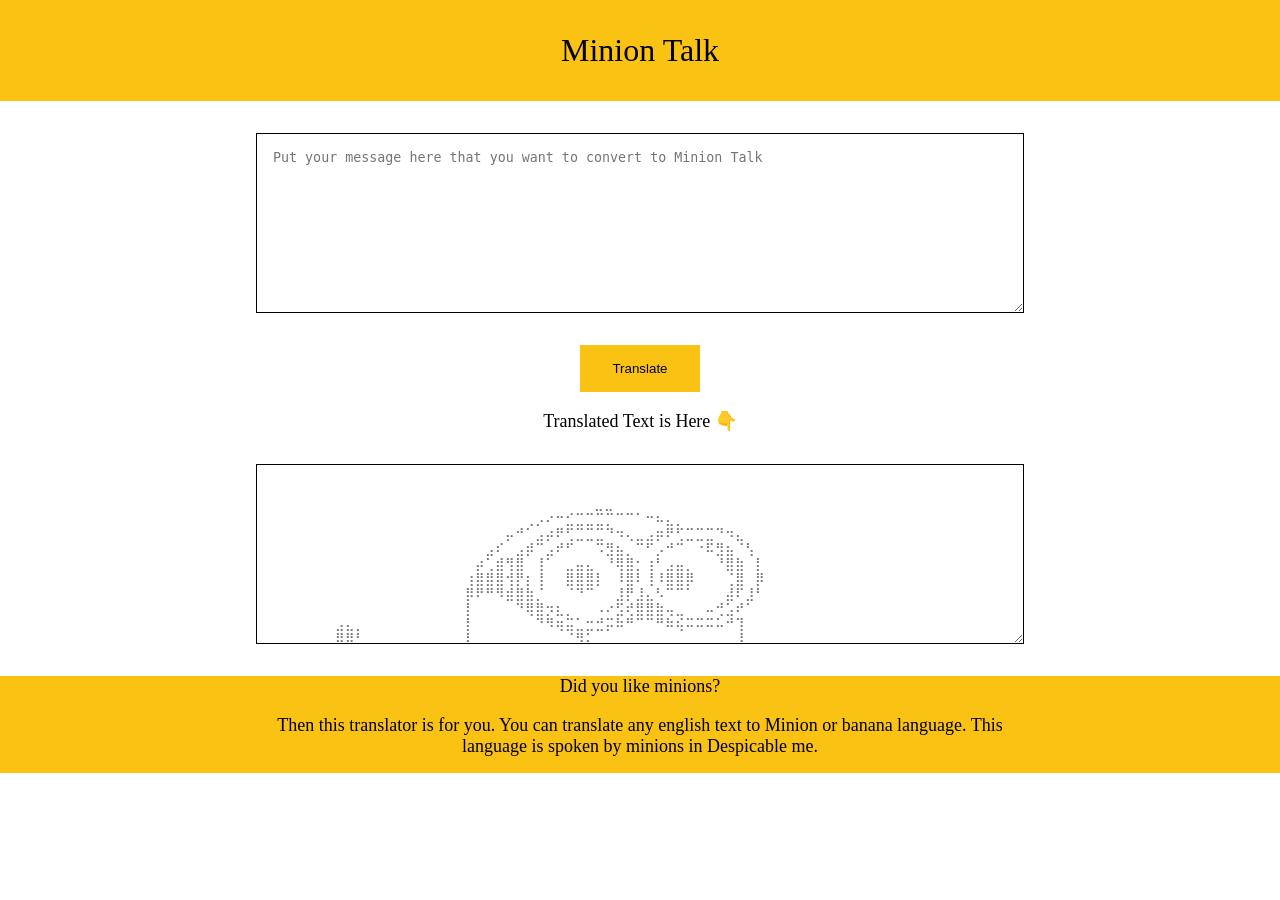
<file: index.html>
<!DOCTYPE html>
<html lang="en">
<head>
    <meta charset="UTF-8">
    <meta http-equiv="X-UA-Compatible" content="IE=edge">
    <meta name="viewport" content="width=device-width, initial-scale=1.0">
    <title>Minion Talk</title>
    <link href="minion.css" rel="stylesheet">
</head>
<body>
    <div id="top" style="font-size: 2rem;">Minion Talk</div>
    <textarea id="input" placeholder="Put your message here that you want to convert to Minion Talk"></textarea>
    <div id="button"><button id="btn">Translate</button>
    <p> Translated Text is Here 👇</p></div>
    <textarea id="out" placeholder="⠀⠀⠀⠀⠀⠀⠀⠀⠀⠀⠀⠀⠀⠀⠀⠀⠀⠀⠀⠀⠀⠀⠀⠀⠀⠀⠀⠀⠀
                                        ⣀⣀⠀⠀⠀⠀⠀⠀⠀⠀⠀⠀⠀⠀⠀⠀⠀⠀
    ⠀⠀⠀⠀⠀⠀⠀⠀⠀⠀⠀⠀⠀⠀⠀⠀⠀⠀⠀⠀⠀⠀⢀⡠⠔⠒⣊⣉⣉⣉⡉⠉⠉⠁⠒⠦⣄⡀⠀⠀⠀⠀⠀⠀⠀⠀⠀
    ⠀⠀⠀⠀⠀⠀⠀⠀⠀⠀⠀⠀⠀⠀⠀⠀⠀⠀⠀⠀⡤⠚⠁⣠⡴⠟⢋⣉⣉⣉⠙⠲⢄⣀⣠⡶⠟⢋⣉⣉⣉⠙⠲⣄⠀⠀⠀
    ⠀⠀⠀⠀⠀⠀⠀⠀⠀⠀⠀⠀⠀⠀⠀⠀⠀⠀⣠⠎⠀⣠⡾⠉⣠⠞⠋⠀⠀⠩⣻⣦⡀⠉⠋⡠⠚⠉⠀⠐⠯⣻⣦⠈⢣⠀⠀
    ⠀⠀⠀⠀⠀⠀⠀⠀⠀⠀⠀⠀⠀⠀⠀⠀⠀⡴⢁⣾⢻⣿⠀⢸⠁⠀⣀⣤⣄⠀⠘⢿⣿⡂⢰⠃⣠⣤⡀⠀⠀⠘⣿⣷⠀⡇⠀
    ⠀⠀⠀⠀⠀⠀⠀⠀⠀⠀⠀⠀⠀⠀⠀⠀⢰⣿⣿⣿⢺⡟⡆⢸⠀⠀⣿⣿⣿⡇⠀⠸⣿⠇⢸⠸⣿⣿⡿⠀⠀⠀⢈⣿⠀⡿⠀
    ⠀⠀⠀⠀⠀⠀⠀⠀⠀⠀⠀⠀⠀⠀⠀⠀⡿⠟⠛⠻⣾⣿⣷⡈⠀⠀⠈⠙⠉⠀⠀⣸⡟⣸⣄⠣⠉⠉⠁⠀⠀⠀⣼⠏⣸⠃⠀
    ⠀⠀⠀⠀⠀⠀⠀⠀⠀⠀⠀⠀⠀⠀⠀⠀⡇⠀⠀⠀⠀⠙⢿⣿⡲⣆⡀⠀⠀⠠⠔⣫⢞⣿⣿⣷⢤⣀⠀⠀⠤⢚⣡⠞⠁⠀⠀
    ⠀⠀⠀⣠⣄⡀⠀⠀⠀⠀⠀⠀⠀⠀⠀⠀⡇⠀⠀⠀⠀⠀⠀⠙⠻⢶⣭⣁⣒⣚⡭⠷⠛⠉⠉⠛⠷⢮⠭⠭⠭⠥⠚⢹⠀⠀⠀
    ⠀⠀⠀⣿⣿⠃⠀⠀⠀⠀⠀⠀⠀⠀⠀⠀⣇⠀⠀⠀⠀⠀⠀⠀⠀⠀⠈⠻⡅⠀⠀⠀⠀⠀⠀⠀⠀⠀⠀⠀⠀⠀⠀⢸⠀⠀⠀
    ⢀⣶⣿⣿⣿⣄⣀⡀⠀⠀⠀⠀⠀⠀⠀⢰⠏⠙⠒⢤⣀⠀⠀⠀⠀⠀⠀⠀⠈⠒⠦⠤⠤⠔⠂⠀⠀⠀⠀⠀⠀⠀⠀⣸⡆⠀⠀
    ⠀⣿⣿⣿⣿⣿⣿⡇⠈⠒⠒⠒⠤⠤⠤⣼⠛⠲⢤⣦⡈⠹⣶⣄⠀⠀⠀⠀⠀⠀⠀⠀⠀⠀⠀⠀⠀⠀⠀⠀⠀⢀⡴⢡⠇⠀⠀
    ⠀⠙⠛⠉⠉⠛⠛⠁⠒⠒⠒⠢⠤⠤⠤⣌⠀⠀⠀⠉⠙⠲⣿⣯⣿⣷⡶⣶⣶⣶⣶⣶⣶⢶⣶⣲⣶⣶⣶⣶⣶⣯⣤⣯⣶⡀⠀
    ⠀⠀⠀⠀⠀⠀⠀⠀⠀⠀⠀⠀⠀⠀⠀⠸⡄⠀⠀⠀⠀⠀⣧⡀⠀⠀⠀⠀⠀⠀⠀⠀⠀⠀⠈⠛⣀⣀⣉⠙⠻⠿⠛⠉⣏⢳⠀
    ⠀⠀⠀⠀⠀⠀⠀⠀⠀⠀⠀⠀⠀⠀⠀⠀⡇⠀⠀⠀⠘⢯⠁⠑⠀⠀⠀⢀⡴⠚⠉⠉⠛⢦⡴⠛⠁⠀⠈⠹⡆⠀⣀⣴⣾⣿⣧
    ⠀⠀⠀⠀⠀⠀⠀⠀⠀⠀⠀⠀⠀⠀⠀⠀⡿⠤⢤⡤⣤⣬⡇⠀⠀⠀⠀⢸⡁⠀⠀⠀⠀⠀⠀⠀⠀⠀⠀⢠⡇⢸⣿⣿⣿⣿⣿
    ⠀⠀⠀⠀⠀⠀⠀⠀⠀⠀⠀⠀⠀⠀⠀⠈⢻⣀⠸⢷⣼⣽⡇⠀⠀⠀⠀⠀⠳⣄⠀⠀⠀⠀⠀⠀⠀⠀⢠⡞⠀⠸⣿⣿⣿⠿⠋
    ⠀⠀⠀⠀⠀⠀⠀⠀⠀⠀⠀⠀⠀⠀⠀⠀⠀⠳⣄⢸⢿⢺⣇⠀⠀⠀⠀⠀⠀⠈⠓⠦⣄⠀⠀⠀⢀⡴⠋⠀⠀⠀⠀⠀⢸⠀⠀
    ⠀⠀⠀⠀⠀⠀⠀⠀⠀⠀⠀⠀⠀⠀⠀⠀⠀⠀⠈⠳⢼⣈⣼⡆⠀⠀⢀⢀⡀⠀⠀⠀⠈⠙⢳⣶⠋⠀⠀⢀⣀⣀⣀⣠⠏⠀⠀
    ⠀⠀⠀⠀⠀⠀⠀⠀⠀⠀⠀⠀⠀⠀⠀⠀⠀⠀⠀⠀⠀⠀⠉⠳⢴⣿⣿⣿⣷⡖⢻⣤⣶⣶⣶⣿⠛⠉⠉⠉⠉⠉⠁⠀⠀⠀⠀
    ⠀⠀⠀⠀⠀⠀⠀⠀⠀⠀⠀⠀⠀⠀⠀⠀⠀⠀⠀⠀⠀⠀⠀⠀⠘⣿⣿⣿⣿⠁⠘⣿⣿⣿⣿⣇⡀⠀⠀⠀⠀⠀⠀⠀⠀⠀⠀
    ⠀⠀⠀⠀⠀⠀⠀⠀⠀⠀⠀⠀⠀⠀⠀⠀⠀⠀⠀⠀⠀⠀⠀⠀⢸⣿⣿⣿⠿⠀⠐⠛⠻⠿⠿⠿⠿⠀⠀⠀⠀⠀⠀⠀⠀⠀⠀"></textarea>
    <script src="minion.js" type="text/javascript"></script>
    <footer id="bottom" style="background-color: #FAC213;text-align: center;"><p style="padding-bottom:0rem;">Did you like minions?</p> 
        <p style="padding-bottom:1rem;padding-left:20%;padding-right:20%;">Then this translator is for you. You can translate any english text to Minion or banana language.
        This language is spoken by minions in Despicable me.</p>
    </footer>
</body>
</html>
</file>
<file: minion.css>
:root
{
    font-family: cursive;
    
}
body{
    margin: 0;
    font-size: large;
}
#top
{
    background-color: #FAC213;
    text-align: center;
    padding: 2rem;
}

textarea
{
    box-sizing: border-box;
    display: block;
   min-height: 20vh;
   width: 60%;
   padding: 1rem;
   margin-right:auto;
   margin-left: auto;
   margin-top: 2rem;
   border: 1px solid black;
   margin-bottom: 2rem;
}
#button
{
    text-align: center;
    margin-top: 2rem;
}
#btn
{
    padding: 1rem 2rem;
    text-align: center;
    background-color: #FAC213;
    border: none;
}
</file>
